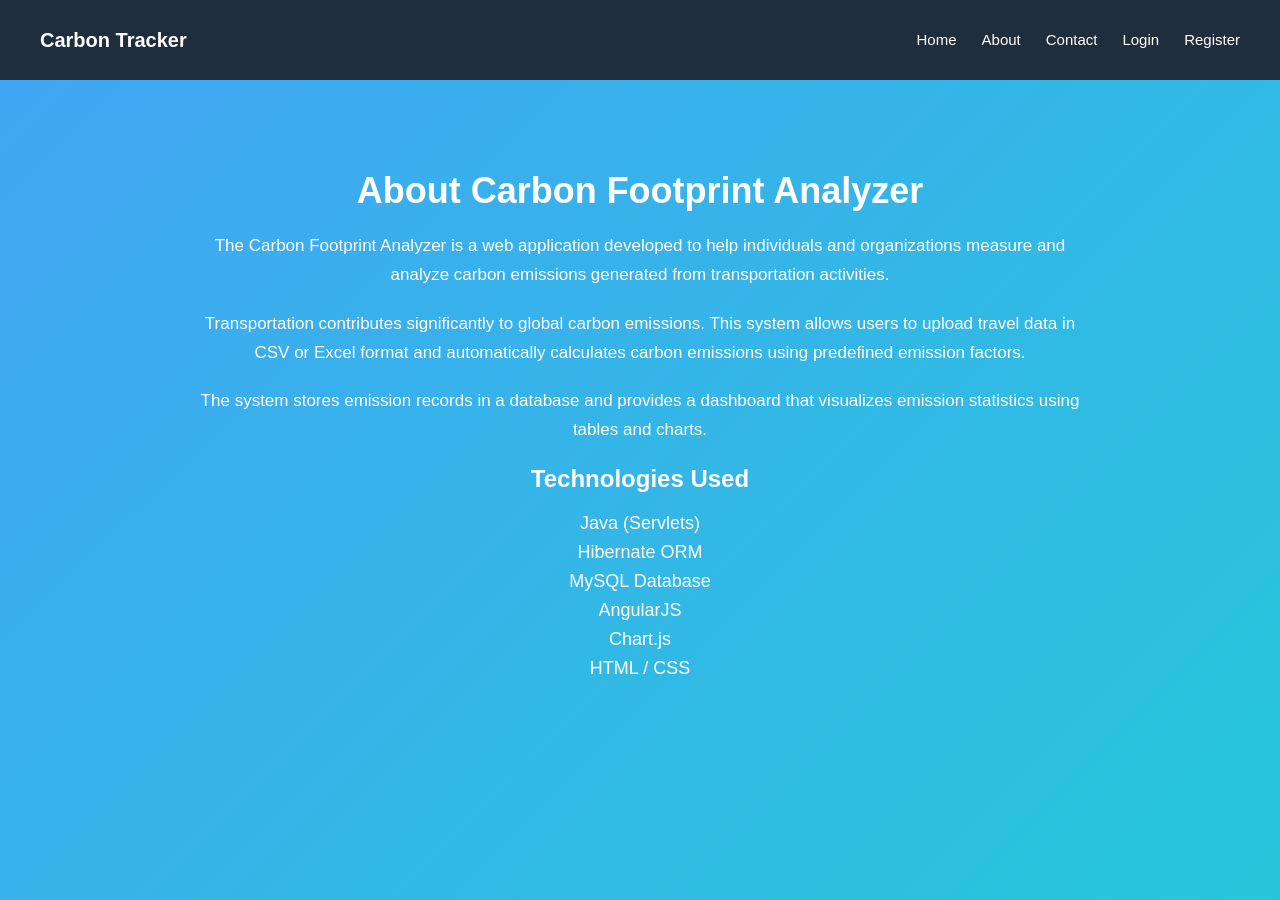
<file: java-carbon-emission-calculator/src/main/webapp/about.html>
<head>
<meta charset="UTF-8">
<title>About Carbon Tracker</title>
<link rel="stylesheet" href="index.css">

</head>

<body>

<!-- NAVBAR -->

<nav class="navbar">

<div class="logo">Carbon Tracker</div>

<ul class="nav-links">
<li><a href="index.html">Home</a></li>
<li><a href="about.html">About</a></li>
<li><a href="conctact.html">Contact</a></li>
<li><a href="login.html">Login</a></li>
<li><a href="register.html">Register</a></li>
</ul>

</nav>


<section class="about-page">

<h1>About Carbon Footprint Analyzer</h1>

<p>
The Carbon Footprint Analyzer is a web application developed to help
individuals and organizations measure and analyze carbon emissions
generated from transportation activities.
</p>

<p>
Transportation contributes significantly to global carbon emissions.
This system allows users to upload travel data in CSV or Excel format
and automatically calculates carbon emissions using predefined
emission factors.
</p>

<p>
The system stores emission records in a database and provides
a dashboard that visualizes emission statistics using tables
and charts.
</p>

<h2>Technologies Used</h2>

<ul>
<li>Java (Servlets)</li>
<li>Hibernate ORM</li>
<li>MySQL Database</li>
<li>AngularJS</li>
<li>Chart.js</li>
<li>HTML / CSS</li>
</ul>

</section>

</body>
</html>
</file>
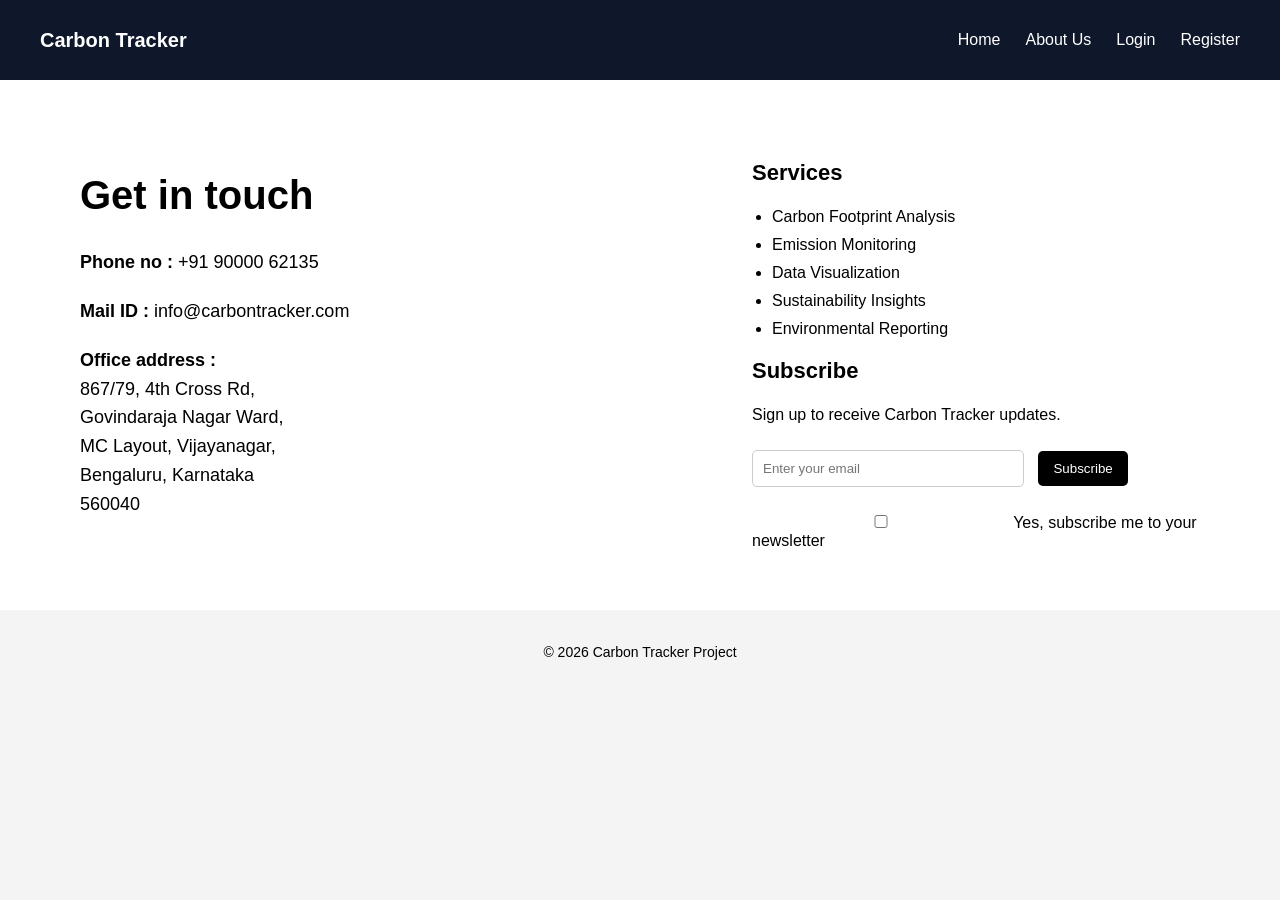
<file: java-carbon-emission-calculator/src/main/webapp/conctact.html>
<!DOCTYPE html>
<html>

<head>

<meta charset="UTF-8">
<title>Contact - Carbon Tracker</title>

<link rel="stylesheet" href="contact.css">

</head>

<body>

<!-- NAVBAR -->

<nav class="navbar">

<div class="logo">Carbon Tracker</div>

<ul class="nav-links">
<li><a href="index.html">Home</a></li>
<li><a href="about.html">About Us</a></li>
<li><a href="login.html">Login</a></li>
<li><a href="register.html">Register</a></li>
</ul>

</nav>


<!-- CONTACT SECTION -->

<section class="contact-container">

<div class="contact-left">

<h1>Get in touch</h1>

<p><strong>Phone no :</strong> +91 90000 62135</p>

<p><strong>Mail ID :</strong> info@carbontracker.com</p>

<p><strong>Office address :</strong><br>
867/79, 4th Cross Rd,<br>
Govindaraja Nagar Ward,<br>
MC Layout, Vijayanagar,<br>
Bengaluru, Karnataka<br>
560040
</p>

</div>



<div class="contact-right">

<h3>Services</h3>

<ul>
<li>Carbon Footprint Analysis</li>
<li>Emission Monitoring</li>
<li>Data Visualization</li>
<li>Sustainability Insights</li>
<li>Environmental Reporting</li>
</ul>


<h3>Subscribe</h3>

<p>Sign up to receive Carbon Tracker updates.</p>

<input type="email" placeholder="Enter your email">

<button>Subscribe</button>

<br><br>

<label>
<input type="checkbox"> Yes, subscribe me to your newsletter
</label>

</div>

</section>


<!-- FOOTER -->

<footer>

<p>© 2026 Carbon Tracker Project</p>

</footer>


</body>
</html>
</file>
<file: java-carbon-emission-calculator/src/main/webapp/index.css>
@charset "UTF-8";


body{
margin:0;
font-family:Arial, Helvetica, sans-serif;
background:linear-gradient(135deg,#42a5f5,#26c6da);
color:white;
}

/* NAVBAR */

.navbar{
display:flex;
justify-content:space-between;
align-items:center;
padding:15px 40px;
background:#1f2d3d;
}

.logo{
font-size:20px;
font-weight:bold;
}

.nav-links{
list-style:none;
display:flex;
gap:25px;
}

.nav-links a{
color:white;
text-decoration:none;
font-size:15px;
}

.nav-links a:hover{
color:#4fc3f7;
}


/* HERO SECTION */

.hero{
text-align:center;
margin-top:40px;
}

.hero h1{
font-size:48px;
margin-bottom:10px;
}

.subtitle{
font-size:20px;
color:#ffe082;
}

.description{
margin-top:15px;
font-size:16px;
opacity:0.9;
}


/* BUTTONS */

.hero-buttons{
margin-top:30px;
}

.btn{
padding:12px 30px;
border-radius:8px;
text-decoration:none;
font-weight:bold;
margin:10px;
display:inline-block;
}

.register{
background:#ff6f00;
color:white;
}

.login{
background:#00c853;
color:white;
}

.btn:hover{
transform:scale(1.05);
}


/* FEATURES */

.features{
display:flex;
justify-content:center;
gap:40px;
margin-top:80px;
padding-bottom:80px;
}

.card{
background:rgba(255,255,255,0.15);
padding:30px;
width:260px;
border-radius:12px;
text-align:center;
box-shadow:0 10px 25px rgba(0,0,0,0.2);
}

.card h3{
margin-bottom:10px;
}

.card p{
font-size:14px;
}


.hero{
text-align:center;
padding:00px 20px;
color:white;
}

.hero h1{
font-size:48px;
margin-bottom:10px;
}

.tagline{
font-size:20px;
color:#ffe082;
margin-bottom:15px;
}

.description{
max-width:700px;
margin:auto;
font-size:16px;
line-height:1.6;
}

.hero-buttons{
margin-top:25px;
}

.btn{
padding:12px 25px;
margin:10px;
border-radius:6px;
text-decoration:none;
color:white;
font-weight:bold;
}

.register{
background:#ff6f00;
}

.login{
background:#00c853;
}

.about-project{
text-align:center;
padding:30px 40px;
color:white;
}

.features{
display:flex;
justify-content:center;
gap:30px;
padding:10px;
}

.feature-card{
background:rgba(255,255,255,0.15);
padding:25px;
width:260px;
border-radius:10px;
text-align:center;
}




.about-page{

max-width:900px;
margin:auto;
padding:60px 20px;
color:white;
text-align:center;

}

.about-page h1{

font-size:36px;
margin-bottom:20px;

}

.about-page p{

font-size:17px;
line-height:1.7;
margin-bottom:20px;

}

.about-page ul{

list-style:none;
padding:0;

}

.about-page li{

font-size:18px;
margin:8px 0;

}
</file>
<file: java-carbon-emission-calculator/src/main/webapp/contact.css>
@charset "UTF-8";
body{

margin:0;
font-family:Arial, sans-serif;
background:#f4f4f4;

}


/* NAVBAR */

.navbar{

display:flex;
justify-content:space-between;
align-items:center;
background:#0f172a;
padding:15px 40px;

}

.logo{

color:white;
font-size:20px;
font-weight:bold;

}

.nav-links{

list-style:none;
display:flex;
gap:25px;

}

.nav-links a{

text-decoration:none;
color:white;
font-size:16px;

}

.nav-links a:hover{

color:#38bdf8;

}


/* CONTACT LAYOUT */

.contact-container{

display:flex;
justify-content:space-between;
padding:60px 80px;
background:white;

}


/* LEFT SIDE */

.contact-left{

width:50%;

}

.contact-left h1{

font-size:40px;
margin-bottom:30px;

}

.contact-left p{

font-size:18px;
margin-bottom:20px;
line-height:1.6;

}


/* RIGHT SIDE */

.contact-right{

width:40%;

}

.contact-right h3{

margin-top:20px;
font-size:22px;

}

.contact-right ul{

padding-left:20px;

}

.contact-right li{

margin:10px 0;

}

.contact-right input{

width:250px;
padding:10px;
margin-top:10px;
border:1px solid #ccc;
border-radius:5px;

}

.contact-right button{

padding:10px 15px;
background:black;
color:white;
border:none;
border-radius:5px;
cursor:pointer;
margin-left:10px;

}

.contact-right button:hover{

background:#333;

}


/* FOOTER */

footer{

text-align:center;
padding:20px;
background:#f4f4f4;
font-size:14px;

}
</file>
